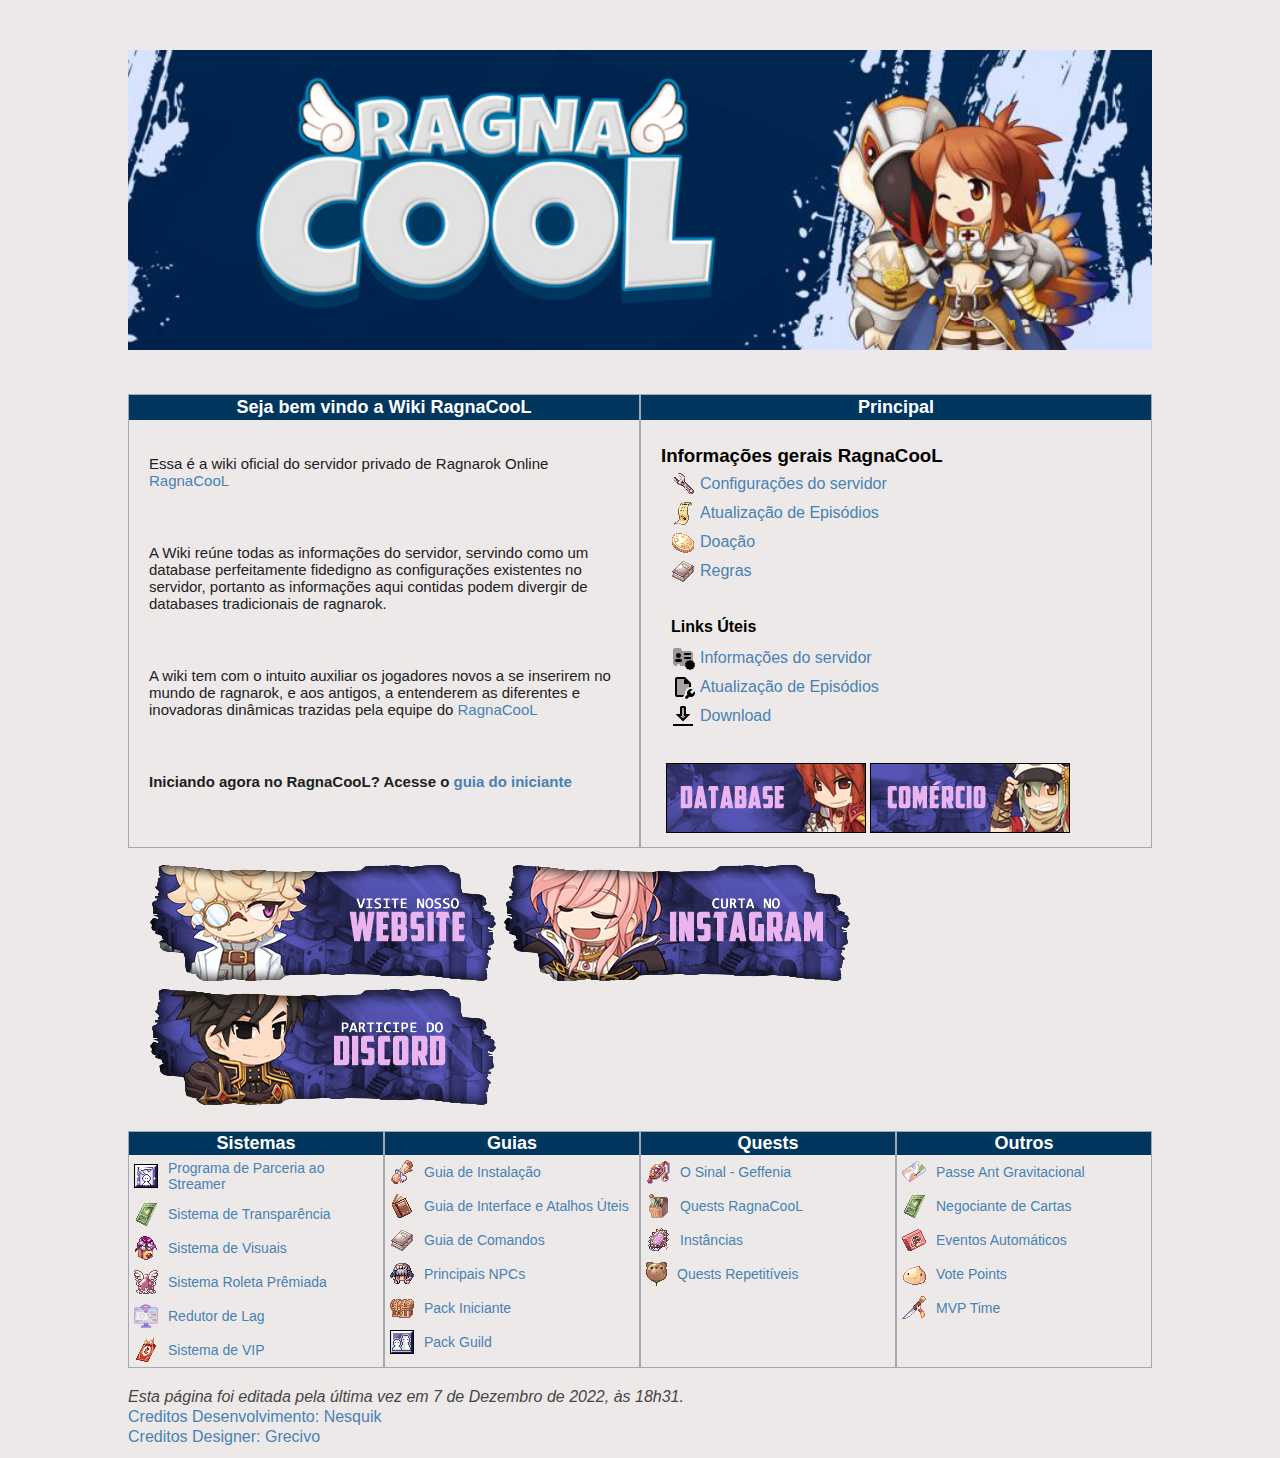
<file: index.html>
<!DOCTYPE html>
<html lang="pt-br">
<head>
  <meta charset="UTF-8">
  <meta http-equiv="X-UA-Compatible" content="IE=edge">
  <meta name="viewport" content="width=device-width, initial-scale=1.0">
  <title>Wiki - RagnaCooL</title>
  <link rel="shortcut icon" href="./img/icon.png" type="image/x-icon">
  <link rel="stylesheet" href="css/style.css">
</head>
<body>
  <main class="main-container">
    <header class="header">
      <img src="./img/banner.jpg" alt="">
    </header>

    <div class="info-container">
      <section class="info1">
        <h2>Seja bem vindo a Wiki RagnaCooL</h2>
        <p>
          Essa é a wiki oficial do servidor privado de Ragnarok Online <a href="https://ragnacool.com/" target="_blank">RagnaCooL</a>
        </p>

        <p>
          A Wiki reúne todas as informações do servidor, servindo como um database perfeitamente fidedigno as configurações existentes no servidor, portanto as informações aqui contidas podem divergir de databases tradicionais de ragnarok.
        </p>

        <p>
          A wiki tem com o intuito auxiliar os jogadores novos a se inserirem no mundo de ragnarok, e aos antigos, a entenderem as diferentes e inovadoras dinâmicas trazidas pela equipe do <a href="https://ragnacool.com/" target="_blank">RagnaCooL</a>
        </p>

        <p>
          <b>Iniciando agora no RagnaCooL? Acesse o <a href="./pages/guia_iniciante.html" target="_blank">guia do iniciante</a></b>
        </p>
      </section>
  
      <section class="info2">
        <h2>Principal</h2>
        <div class="div-container-info">
          <h3>Informações gerais RagnaCooL</h3>
          <div class="div-info">
            <img src="./icons/ThumbInfo.png" alt="">
            <a href="http://ragnacool.store/guia/index.php?/topic/2-infos-ragnacool/" target="_blank">Configurações do servidor</a>
          </div>
  
          <div class="div-episodios">
            <img src="./icons/ThumbEpisodios.gif" alt="">
            <a href="http://ragnacool.store/guia/index.php?/forum/5-ragnacool-epis%C3%B3dios/" target="_blank">Atualização de Episódios</a>
          </div>

          <div class="div-doacao">
            <img src="./icons/ThumbDoacao.gif" alt="">
            <a href="https://ragnacool.com/?module=pagseguro" target="_blank">Doação</a>
          </div>

          <div class="div-regras">
            <img src="./icons/ThumbRegras.gif" alt="">
            <a href="https://ragnacool.com/?module=main&action=regras" target="_blank">Regras</a>
          </div>
        </div>

        <div class="div-container-links">
          <h3>Links Úteis</h3>
          <div class="div-info">
            <img src="./icons/Nova_Conta.png" alt="">
            <a href="https://ragnacool.com/?module=main&action=info" target="_blank">Informações do servidor</a>
          </div>
  
          <div class="div-episodios">
            <img src="./icons/Instalaçao.png" alt="">
            <a href="http://ragnacool.store/guia/index.php?/forum/5-ragnacool-epis%C3%B3dios/" target="_blank">Atualização de Episódios</a>
          </div>

          <div class="div-faq">
            <img src="./icons/DOWNLOAD.png" alt="">
            <a href="https://ragnacool.com/?module=main&action=downloads" target="_blank">Download</a>
          </div>
        </div>

        <div class="data-base-links">
          <a href="https://ragnacool.com/?module=mvp_log&action=mvp" target="_blank"><img src="./img/Botaodb12.png" alt=""></a>
          <a href="https://ragnacool.com/?module=vending" target="_blank"><img src="./img/Botaocomercio23.png" alt=""></a>
        </div>
      </section>
    </div>

    <section class="socias-img">
      <a href="https://ragnacool.com/" target="_blank"><img src="./img/Btnsite12.png" alt=""></a>
      <a href="https://www.instagram.com/ragnacool/" target="_blank"><img src="./img/Btninsta3.png" alt=""></a>
      <a href="https://discord.com/invite/gQH4SdHr?utm_source=Discord%20Widget&utm_medium=Connect" target="_blank"><img src="./img/Btndiscord3.png" alt=""></a>
    </section>

    <section class="cards">
      <section class="sistemas">
        <h2>Sistemas</h2>
        <div class="parceria">
          <img src="./icons/Assumptio.png" alt="">
          <a href="./pages/parceria.html" target="_blank">Programa de Parceria ao Streamer</a>
        </div>

        <div class="transparencia">
          <img src="./icons/Kafrasena.png" alt="">
          <a href="https://ragnacool.com/?module=mvp_log&action=mini_mvp" target="_blank">Sistema de Transparência</a>
        </div>

        <div class="transparencia">
          <img src="./icons/17272.png" alt="">
          <a href="http://ragnacool.store/guia/index.php?/topic/11-sistema-sistema-dos-visuais/" target="_blank">Sistema de Visuais</a>
        </div>

        <div class="transparencia">
          <img src="./icons/Recompensadiaria.png" alt="">
          <a href="http://ragnacool.store/guia/index.php?/topic/20-sistema-roleta-pr%C3%AAmiada-ragnacool/" target="_blank">Sistema Roleta Prêmiada </a>
        </div>

        <div class="transparencia">
          <img src="./img/lag.png" alt="" style="width: 24px; height: 24px">
          <a href="http://ragnacool.store/guia/index.php?/topic/5-warp-redutor-de-lag/#comment-5" target="_blank">Redutor  de Lag</a>
        </div>

        <div class="transparencia">
          <img src="./img/Ticketvip.png" alt="" style="width: 24px; height: 24px">
          <a href="https://ragnacool.com/?module=main&action=vip" target="_blank">Sistema de VIP</a>
        </div>
      </section>

      <section class="guias">
        <h2>Guias</h2>
        <div class="transparencia">
          <img src="./icons/Pergaminhos.png" alt="">
          <a href="https://ragnacool.com/?module=main&action=downloads" target="_blank">Guia de Instalação</a>
        </div>

        <div class="transparencia">
          <img src="./icons/Guia1.png" alt="">
          <a href="./pages/atalhos.html" target="_blank">Guia de Interface e Atalhos Úteis</a>
        </div>

        <div class="transparencia">
          <img src="./icons/Guia2.png" alt="">
          <a href="./pages/comandos.html" target="_blank">Guia de Comandos</a>
        </div>

        <div class="transparencia">
          <img src="./icons/Alice.png" alt="">
          <a href="./pages/npc.html" target="_blank">Principais NPCs</a>
        </div>

        <div class="transparencia">
          <img src="./img/BauROPS1.png" alt="">
          <a href="https://ragnacool.com/?module=main&action=packiniciante" target="_blank">Pack Iniciante</a>
        </div>

        <div class="transparencia">
          <img src="./img/Guild_Extension.png" alt="">
          <a href="https://ragnacool.com/?module=main&action=packguild" target="_blank">Pack Guild</a>
        </div>
      </section>

      <section class="quests">
        <h2>Quests</h2>
        <div class="parceria">
          <img src="./icons/2644.png" alt="">
          <a href="https://irowiki.org/wiki/Sign_Quest" target="_blank">O Sinal - Geffenia</a>
        </div>

        <div class="transparencia">
          <img src="./icons/2807.png" alt="">
          <a href="http://ragnacool.store/guia/index.php?/topic/9-quests-oficiais/" target="_blank">Quests RagnaCooL</a>
        </div>

        <div class="parceria">
          <img src="./icons/Insta.png" alt="">
          <a href="http://ragnacool.store/guia/index.php?/forum/18-instanciais/" target="_blank">Instâncias</a>
        </div>

        <div class="parceria">
          <img src="./icons/Balao.png" alt="">
          <a href="./pages/quests.html" target="_blank">Quests Repetitíveis</a>
        </div>
        
      </section>

      <section class="outros">
        <h2>Outros</h2>

        <div class="transparencia">
          <img src="./img/12103.png" alt="">
          <a href="http://ragnacool.store/guia/index.php?/topic/12-sistema-passe-ant-gravitacional/" target="_blank">Passe Ant Gravitacional </a>
        </div>

        <div class="transparencia">
          <img src="./img/Kafrasena.png" alt="">
          <a href="http://ragnacool.store/guia/index.php?/topic/10-sistema-negociante-de-cartas/" target="_blank">Negociante de Cartas</a>
        </div>

        <div class="parceria" style="display: hidden">
          <img src="./icons/Eventos.png" alt="">
          <a href="./pages/eventos.html" target="_blank">Eventos Automáticos</a>
        </div>

        <div class="transparencia">
          <img src="./img/Drops.png" alt="">
          <a href="http://ragnacool.store/guia/index.php?/topic/8-sistema-vote-points%C2%A0/" target="_blank">Vote Points</a>
        </div>

        <div class="transparencia">
          <img src="./img/13035.png" alt="">
          <a href="https://ragnacool.com/mvp.php" target="_blank">MVP Time</a>
        </div>

      </section>
    </section>

    <footer style="color: rgb(70, 69, 69);">
      <p>
        <em>Esta página foi editada pela última vez em 7 de Dezembro de 2022, às 18h31.
      </p></em>
      <p>
        <a href="https://github.com/D3VL1NUX" style="color: steelblue; text-decoration: none; display: block; margin-top: 2px; margin-bottom: 2px" target="_blank">Creditos Desenvolvimento: Nesquik</a>
        <a href="https://www.twitch.tv/grecivo" style="color: steelblue; text-decoration: none" target="_blank">Creditos Designer: Grecivo</a>
      </p>
    </footer>
  </main>
</body>
</html>
</file>
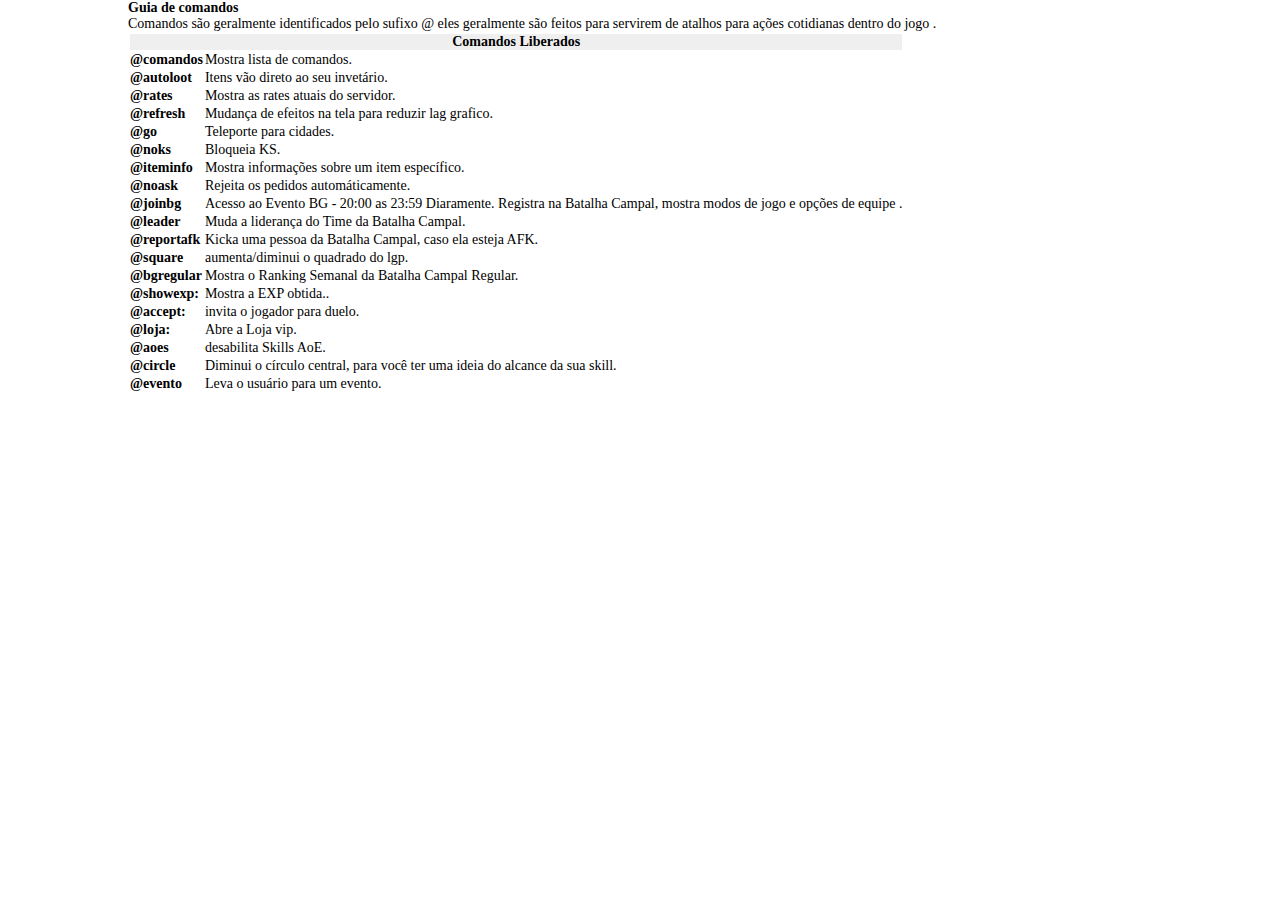
<file: pages/comandos.html>
<!DOCTYPE html>
<html lang="pt-br">
<head>
  <meta charset="UTF-8">
  <meta http-equiv="X-UA-Compatible" content="IE=edge">
  <meta name="viewport" content="width=device-width, initial-scale=1.0">
  <link rel="shortcut icon" href="../img/icon.png" type="image/x-icon">
  <link rel="stylesheet" href="../css/guia_iniciante.css">
  <link rel="stylesheet" href="https://cdn.jsdelivr.net/npm/bootstrap@5.2.3/dist/css/bootstrap.min.css" integrity="sha384-rbsA2VBKQhggwzxH7pPCaAqO46MgnOM80zW1RWuH61DGLwZJEdK2Kadq2F9CUG65" crossorigin="anonymous">
  <title>Guia de comandos - RagnaCooL</title>
</head>
<body>

  <main class="main-container">
    <h1 class="mt-5 h2">Guia de comandos</h1>
    <hr>
    <section>
      <p>Comandos são geralmente identificados pelo sufixo @ eles geralmente são feitos para servirem de atalhos para ações cotidianas dentro do jogo .</p>
      <table class="table table-bordered table-striped mb-5">
        <tr>
          <th colspan="14" style="text-align:center; font-weight:bold; background-color:#efefef;">Comandos Liberados</th>
        </tr>

        <tr>
          <td colspan="7" style="font-weight: bold;">@comandos</td>
          <td>Mostra lista de comandos.</td>
        </tr>

        <tr>
          <td colspan="7" style="font-weight: bold;">@autoloot</td>
          <td>Itens vão direto ao seu invetário.</td>
        </tr>

        <tr>
          <td colspan="7" style="font-weight: bold;">@rates</td>
          <td>Mostra as rates atuais do servidor.</td>
        </tr>

        <tr>
          <td colspan="7" style="font-weight: bold;">@refresh</td>
          <td>Mudança de efeitos na tela para reduzir lag grafico.</td>
        </tr>

        <tr>
          <td colspan="7" style="font-weight: bold;">@go</td>
          <td>Teleporte para cidades.</td>
        </tr>

        <tr>
          <td colspan="7" style="font-weight: bold;">@noks</td>
          <td>Bloqueia KS.</td>
        </tr>

        <tr>
          <td colspan="7" style="font-weight: bold;">@iteminfo</td>
          <td>Mostra informações sobre um item específico.</td>
        </tr>

        <tr>
          <td colspan="7" style="font-weight: bold;">@noask</td>
          <td>Rejeita os pedidos automáticamente.</td>
        </tr>

        <tr>
          <td colspan="7" style="font-weight: bold;">@joinbg</td>
          <td>Acesso ao Evento BG - 20:00 as 23:59 Diaramente. Registra na Batalha Campal, mostra modos de jogo e opções de equipe .</td>
        </tr>

        <tr>
          <td colspan="7" style="font-weight: bold;">@leader</td>
          <td>Muda a liderança do Time da Batalha Campal.</td>
        </tr>

        <tr>
          <td colspan="7" style="font-weight: bold;">@reportafk</td>
          <td>Kicka uma pessoa da Batalha Campal, caso ela esteja AFK.</td>
        </tr>

        <tr>
          <td colspan="7" style="font-weight: bold;">@square</td>
          <td>aumenta/diminui o quadrado do lgp.</td>
        </tr>

        <tr>
          <td colspan="7" style="font-weight: bold;">@bgregular</td>
          <td>Mostra o Ranking Semanal da Batalha Campal Regular.</td>
        </tr>

        <tr>
          <td colspan="7" style="font-weight: bold;">@showexp:</td>
          <td>Mostra a EXP obtida..</td>
        </tr>

        <tr>
          <td colspan="7" style="font-weight: bold;">@accept:</td>
          <td>invita o jogador para duelo.</td>
        </tr>

        <tr>
          <td colspan="7" style="font-weight: bold;">@loja:</td>
          <td>Abre a Loja vip.</td>
        </tr>

        <tr>
          <td colspan="7" style="font-weight: bold;">@aoes</td>
          <td>desabilita Skills AoE.</td>
        </tr>

        <tr>
          <td colspan="7" style="font-weight: bold;">@circle</td>
          <td>Diminui o círculo central, para você ter uma ideia do alcance da sua skill.</td>
        </tr>

        <tr>
          <td colspan="7" style="font-weight: bold;">@evento</td>
          <td>Leva o usuário para um evento.</td>
        </tr>
      </table>
    </section>
  </main>
  
  <script src="https://cdn.jsdelivr.net/npm/bootstrap@5.2.3/dist/js/bootstrap.min.js" integrity="sha384-cuYeSxntonz0PPNlHhBs68uyIAVpIIOZZ5JqeqvYYIcEL727kskC66kF92t6Xl2V" crossorigin="anonymous"></script>
</body>
</html>
</file>
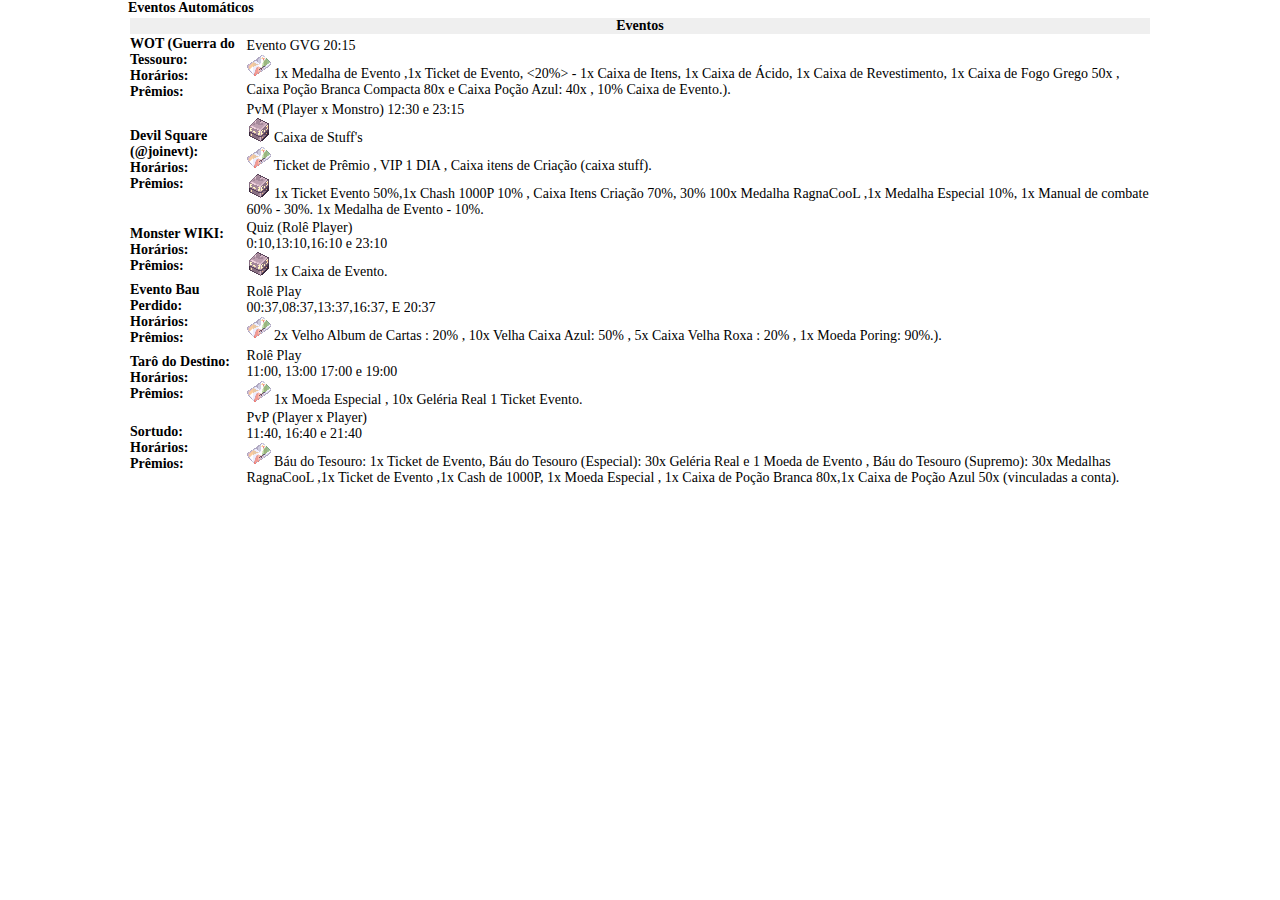
<file: pages/eventos.html>
<!DOCTYPE html>
<html lang="pt-br">
<head>
  <meta charset="UTF-8">
  <meta http-equiv="X-UA-Compatible" content="IE=edge">
  <meta name="viewport" content="width=device-width, initial-scale=1.0">
  <link rel="shortcut icon" href="../img/icon.png" type="image/x-icon">
  <link rel="stylesheet" href="../css/guia_iniciante.css">
  <link rel="stylesheet" href="https://cdn.jsdelivr.net/npm/bootstrap@5.2.3/dist/css/bootstrap.min.css" integrity="sha384-rbsA2VBKQhggwzxH7pPCaAqO46MgnOM80zW1RWuH61DGLwZJEdK2Kadq2F9CUG65" crossorigin="anonymous">
  <title>Eventos Automáticos - RagnaCooL</title>
</head>
<body>

  <main class="main-container">
    <h1 class="mt-5 h2">Eventos Automáticos</h1>
    <hr>
    <section>
      <table class="table table-bordered table-striped mb-5">
        <tr>
          <th colspan="14" style="text-align:center; font-weight:bold; background-color:#efefef;">Eventos</th>
        </tr>

        <tr>
          <td colspan="7" style="font-weight: bold;">
            WOT (Guerra do Tessouro: <br>
            Horários: <br>
            Prêmios:
          </td>
          <td>
            Evento GVG 20:15 <br> <img src="../img/12103.png" alt=""> 1x Medalha de Evento ,1x Ticket de Evento, <20%> - 1x Caixa de Itens, 1x Caixa de Ácido, 1x Caixa de Revestimento, 1x Caixa de Fogo Grego 50x , Caixa Poção Branca Compacta 80x e Caixa Poção Azul: 40x , 10% Caixa de Evento.).
          </td>
        </tr>

        <tr>
          <td colspan="7" style="font-weight: bold;">
            Devil Square (@joinevt): <br>
            Horários: <br>
            Prêmios:
          </td>
          <td>
            PvM (Player x Monstro) 12:30 e 23:15 <br> <img src="../img/617.png" alt=""> Caixa de Stuff's <br>
            <img src="../img/12103.png" alt=""> Ticket de Prêmio , VIP 1 DIA , Caixa itens de Criação (caixa stuff). <br> <img src="../img/617.png" alt=""> 1x Ticket Evento 50%,1x Chash 1000P 10% , Caixa Itens Criação 70%, 30% 100x Medalha RagnaCooL ,1x Medalha Especial 10%, 1x Manual de combate 60% - 30%. 1x Medalha de Evento - 10%.
          </td>
        </tr>

        <tr>
          <td colspan="7" style="font-weight: bold;">
            Monster WIKI: <br>
            Horários: <br>
            Prêmios:
          </td>
          <td>
            Quiz (Rolê Player) <br>
            0:10,13:10,16:10 e 23:10 <br>
            <img src="../img/617.png" alt=""> 1x Caixa de Evento.
          </td>
        </tr>

        <tr>
          <td colspan="7" style="font-weight: bold;">
            Evento Bau Perdido: <br>
            Horários: <br>
            Prêmios:
          </td>
          <td>
            Rolê Play <br>
            00:37,08:37,13:37,16:37, E 20:37 <br>
            <img src="../img/12103.png" alt=""> 2x Velho Album de Cartas : 20% , 10x Velha Caixa Azul: 50% , 5x Caixa Velha Roxa : 20% , 1x Moeda Poring: 90%.).
          </td>
        </tr>

        <tr>
          <td colspan="7" style="font-weight: bold;">
            Tarô do Destino: <br>
            Horários: <br>
            Prêmios:
          </td>
          <td>
            Rolê Play <br>
            11:00, 13:00 17:00 e 19:00 <br>
            <img src="../img/12103.png" alt=""> 1x Moeda Especial , 10x Geléria Real 1 Ticket Evento.
          </td>
        </tr>

        <tr>
          <td colspan="7" style="font-weight: bold;">
            Sortudo: <br> 
            Horários: <br>
            Prêmios:
          </td>
          <td>
            PvP (Player x Player) <br>
            11:40, 16:40 e 21:40 <br>
            <img src="../img/12103.png" alt=""> Báu do Tesouro: 1x Ticket de Evento, Báu do Tesouro (Especial): 30x Geléria Real e 1 Moeda de Evento , Báu do Tesouro (Supremo): 30x Medalhas RagnaCooL ,1x Ticket de Evento ,1x Cash de 1000P, 1x Moeda Especial , 1x Caixa de Poção Branca 80x,1x Caixa de Poção Azul 50x (vinculadas a conta).
          </td>
        </tr>
      </table>
    </section>
  </main>
  
  <script src="https://cdn.jsdelivr.net/npm/bootstrap@5.2.3/dist/js/bootstrap.min.js" integrity="sha384-cuYeSxntonz0PPNlHhBs68uyIAVpIIOZZ5JqeqvYYIcEL727kskC66kF92t6Xl2V" crossorigin="anonymous"></script>
</body>
</html>
</file>
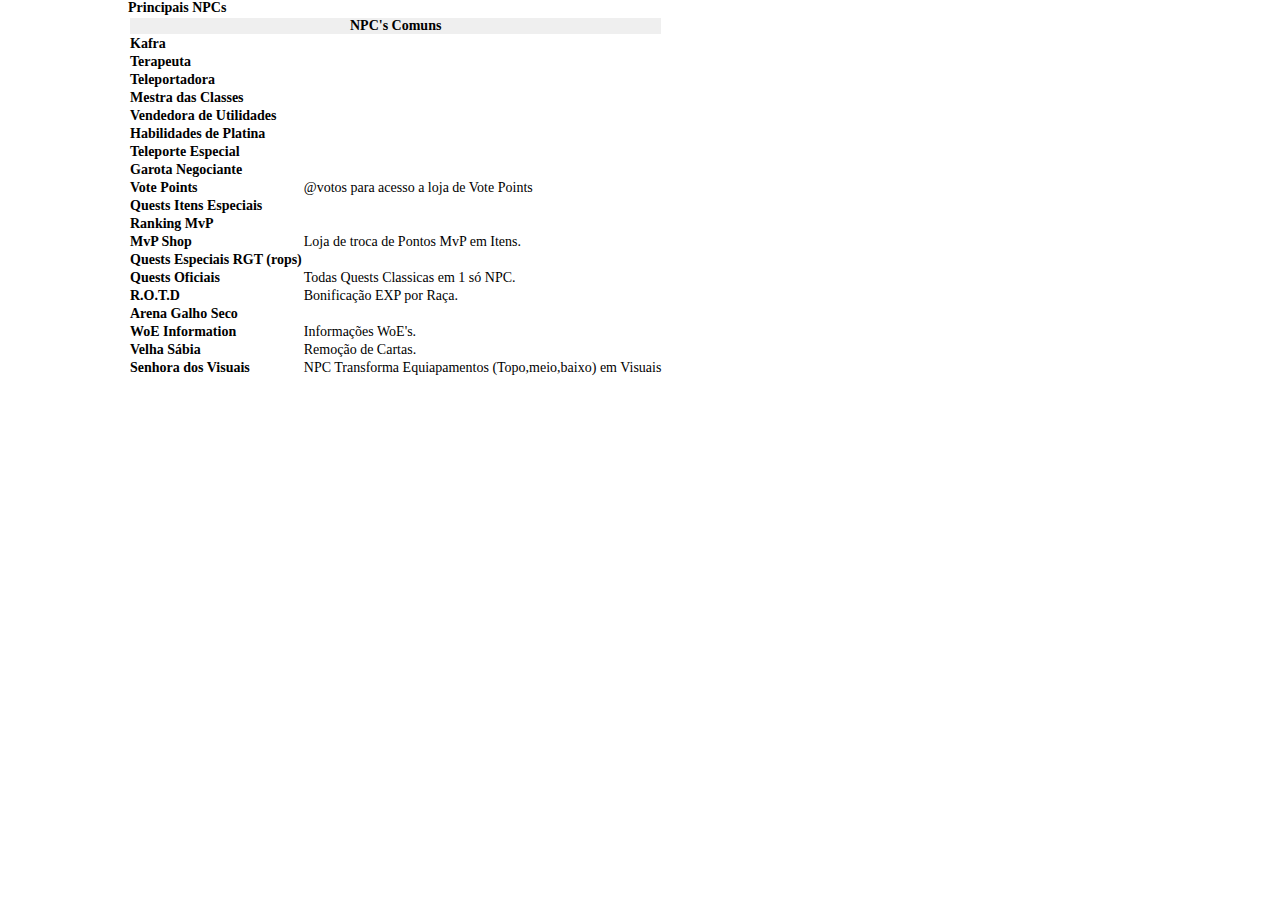
<file: pages/npc.html>
<!DOCTYPE html>
<html lang="pt-br">
<head>
  <meta charset="UTF-8">
  <meta http-equiv="X-UA-Compatible" content="IE=edge">
  <meta name="viewport" content="width=device-width, initial-scale=1.0">
  <link rel="shortcut icon" href="../img/icon.png" type="image/x-icon">
  <link rel="stylesheet" href="../css/guia_iniciante.css">
  <link rel="stylesheet" href="https://cdn.jsdelivr.net/npm/bootstrap@5.2.3/dist/css/bootstrap.min.css" integrity="sha384-rbsA2VBKQhggwzxH7pPCaAqO46MgnOM80zW1RWuH61DGLwZJEdK2Kadq2F9CUG65" crossorigin="anonymous">
  <title>Principais NPCs - RagnaCooL</title>
</head>
<body>

  <main class="main-container">
    <h1 class="mt-5 h2">Principais NPCs</h1>
    <hr>
    <section>
      <table class="table table-bordered table-striped mb-5">
        <tr>
          <th colspan="14" style="text-align:center; font-weight:bold; background-color:#efefef;">NPC's Comuns</th>
        </tr>

        <tr>
          <td colspan="7" style="font-weight: bold;">Kafra</td>
          <td></td>
        </tr>

        <tr>
          <td colspan="7" style="font-weight: bold;">Terapeuta</td>
          <td></td>
        </tr>

        <tr>
          <td colspan="7" style="font-weight: bold;">Teleportadora</td>
          <td></td>
        </tr>

        <tr>
          <td colspan="7" style="font-weight: bold;">Mestra das Classes</td>
          <td></td>
        </tr>

        <tr>
          <td colspan="7" style="font-weight: bold;">Vendedora de Utilidades</td>
          <td></td>
        </tr>

        <tr>
          <td colspan="7" style="font-weight: bold;">Habilidades de Platina</td>
          <td></td>
        </tr>

        <tr>
          <td colspan="7" style="font-weight: bold;">Teleporte Especial</td>
          <td></td>
        </tr>

        <tr>
          <td colspan="7" style="font-weight: bold;">Garota Negociante</td>
          <td></td>
        </tr>

        <tr>
          <td colspan="7" style="font-weight: bold;">Vote Points</td>
          <td>@votos para acesso a loja de Vote Points</td>
        </tr>

        <tr>
          <td colspan="7" style="font-weight: bold;">Quests Itens Especiais</td>
          <td></td>
        </tr>

        <tr>
          <td colspan="7" style="font-weight: bold;">Ranking MvP</td>
          <td></td>
        </tr>

        <tr>
          <td colspan="7" style="font-weight: bold;">MvP Shop</td>
          <td>Loja de troca de Pontos MvP em Itens.</td>
        </tr>

        <tr>
          <td colspan="7" style="font-weight: bold;">Quests Especiais RGT (rops)</td>
          <td></td>
        </tr>

        <tr>
          <td colspan="7" style="font-weight: bold;">Quests Oficiais</td>
          <td>Todas Quests Classicas em 1 só NPC.</td>
        </tr>

        <tr>
          <td colspan="7" style="font-weight: bold;">R.O.T.D</td>
          <td>Bonificação EXP por Raça.</td>
        </tr>

        <tr>
          <td colspan="7" style="font-weight: bold;">Arena Galho Seco</td>
          <td></td>
        </tr>

        <tr>
          <td colspan="7" style="font-weight: bold;">WoE Information</td>
          <td>Informações WoE's.</td>
        </tr>

        <tr>
          <td colspan="7" style="font-weight: bold;">Velha Sábia</td>
          <td>Remoção de Cartas.</td>
        </tr>

        <tr>
          <td colspan="7" style="font-weight: bold;">Senhora dos Visuais</td>
          <td>NPC Transforma Equiapamentos (Topo,meio,baixo) em Visuais</td>
        </tr>
      </table>
    </section>
  </main>
  
  <script src="https://cdn.jsdelivr.net/npm/bootstrap@5.2.3/dist/js/bootstrap.min.js" integrity="sha384-cuYeSxntonz0PPNlHhBs68uyIAVpIIOZZ5JqeqvYYIcEL727kskC66kF92t6Xl2V" crossorigin="anonymous"></script>
</body>
</html>
</file>
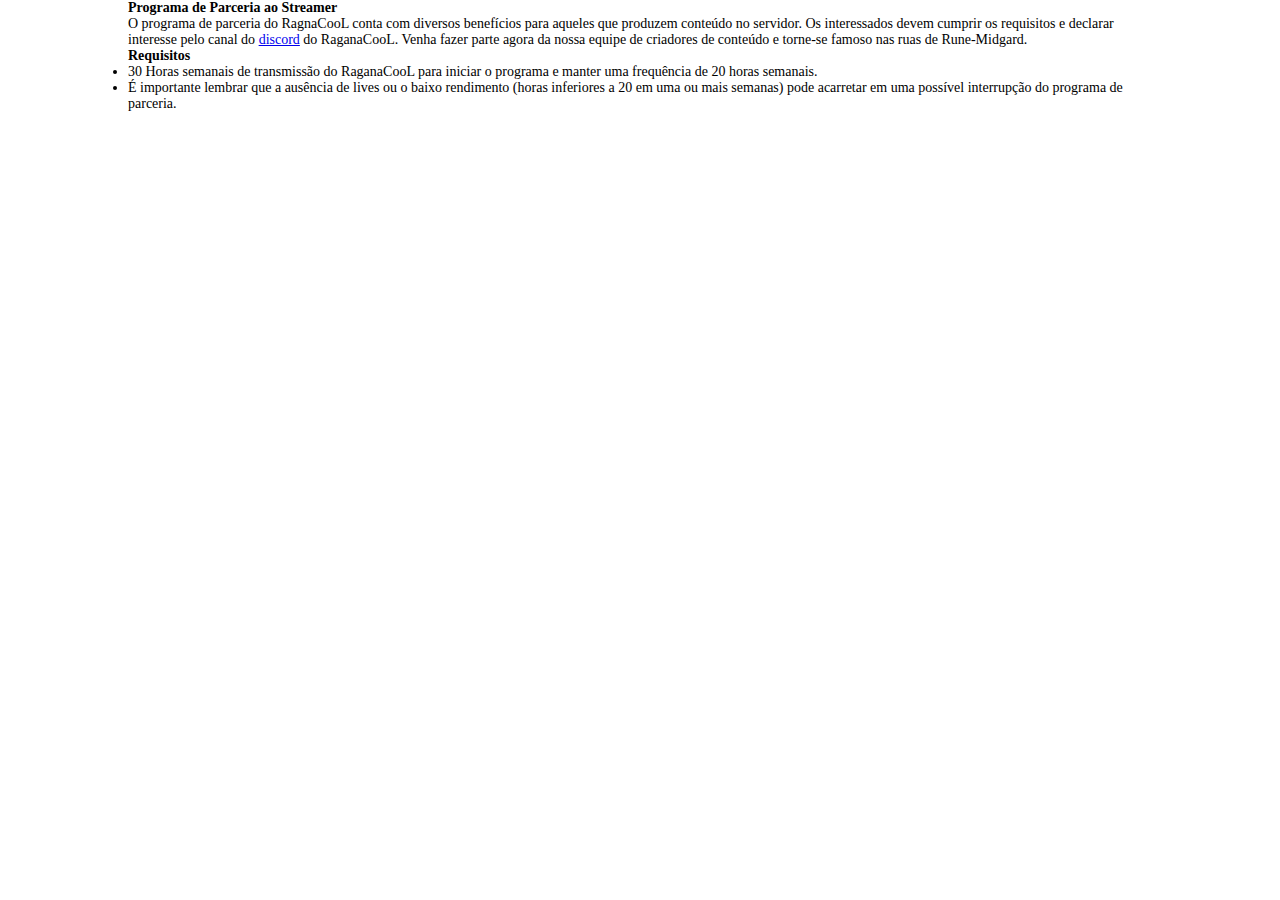
<file: pages/parceria.html>
<!DOCTYPE html>
<html lang="pt-br">
<head>
  <meta charset="UTF-8">
  <meta http-equiv="X-UA-Compatible" content="IE=edge">
  <meta name="viewport" content="width=device-width, initial-scale=1.0">
  <link rel="shortcut icon" href="../img/icon.png" type="image/x-icon">
  <link rel="stylesheet" href="../css/guia_iniciante.css">
  <link rel="stylesheet" href="https://cdn.jsdelivr.net/npm/bootstrap@5.2.3/dist/css/bootstrap.min.css" integrity="sha384-rbsA2VBKQhggwzxH7pPCaAqO46MgnOM80zW1RWuH61DGLwZJEdK2Kadq2F9CUG65" crossorigin="anonymous">
  <title>Programa de Parceria ao Streamer - RagnaCooL</title>
</head>
<body>

  <main class="main-container">
    <h1 class="mt-5 h2">Programa de Parceria ao Streamer</h1>
    <hr>
    <p>
      O programa de parceria do RagnaCooL conta com diversos benefícios para aqueles que produzem conteúdo no servidor. Os interessados devem cumprir os requisitos e declarar interesse pelo canal do <a href="https://discord.com/invite/gQH4SdHr?utm_source=Discord%20Widget&utm_medium=Connect" target="_blank">discord</a> do RaganaCooL. Venha fazer parte agora da nossa equipe de criadores de conteúdo e torne-se famoso nas ruas de Rune-Midgard.
    </p>

    <h2 class="h4">Requisitos</h2>
    <hr>
    <ul>
      <li class="mb-5">30 Horas semanais de transmissão do RaganaCooL para iniciar o programa e manter uma frequência de 20 horas semanais.</li>

      <li>
        É importante lembrar que a ausência de lives ou o baixo rendimento (horas inferiores a 20 em uma ou mais semanas) pode acarretar em uma possível interrupção do programa de parceria.

      </li>
    </ul>
  </main>
  
  <script src="https://cdn.jsdelivr.net/npm/bootstrap@5.2.3/dist/js/bootstrap.min.js" integrity="sha384-cuYeSxntonz0PPNlHhBs68uyIAVpIIOZZ5JqeqvYYIcEL727kskC66kF92t6Xl2V" crossorigin="anonymous"></script>
</body>
</html>
</file>
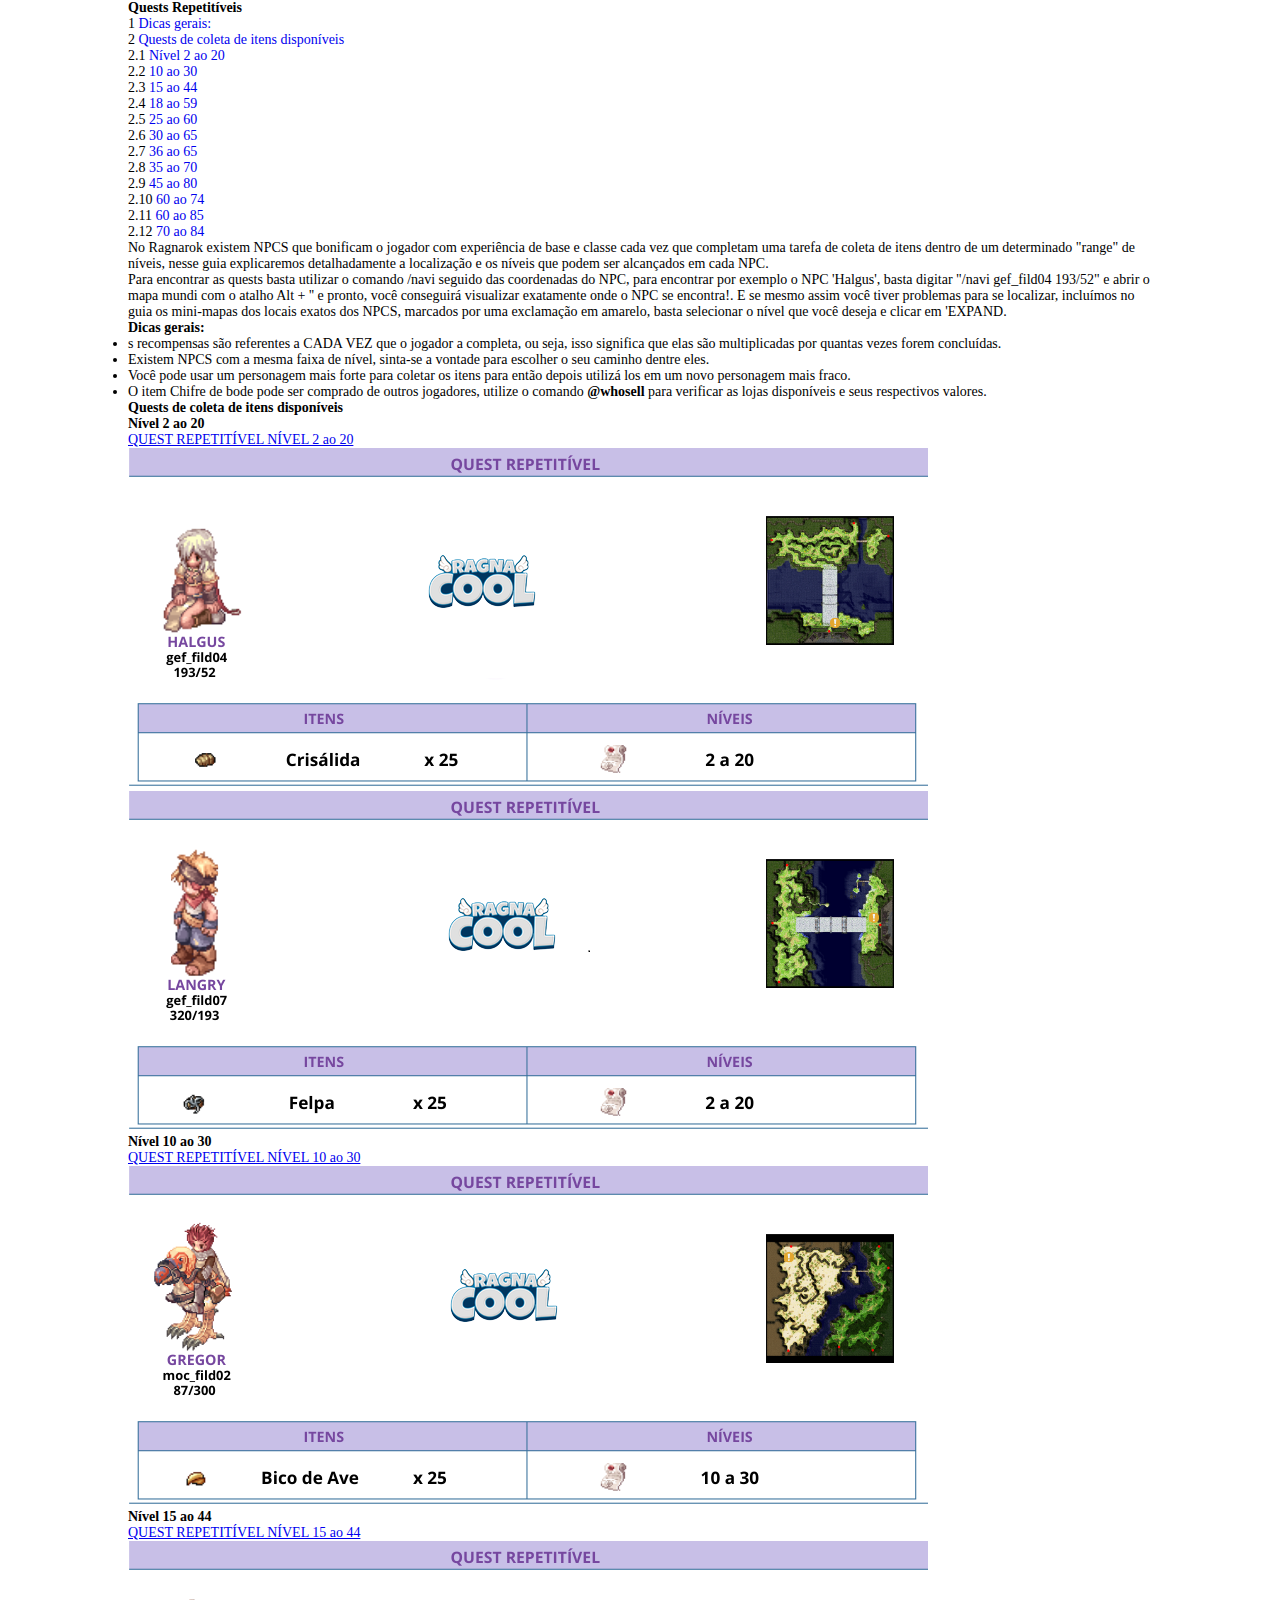
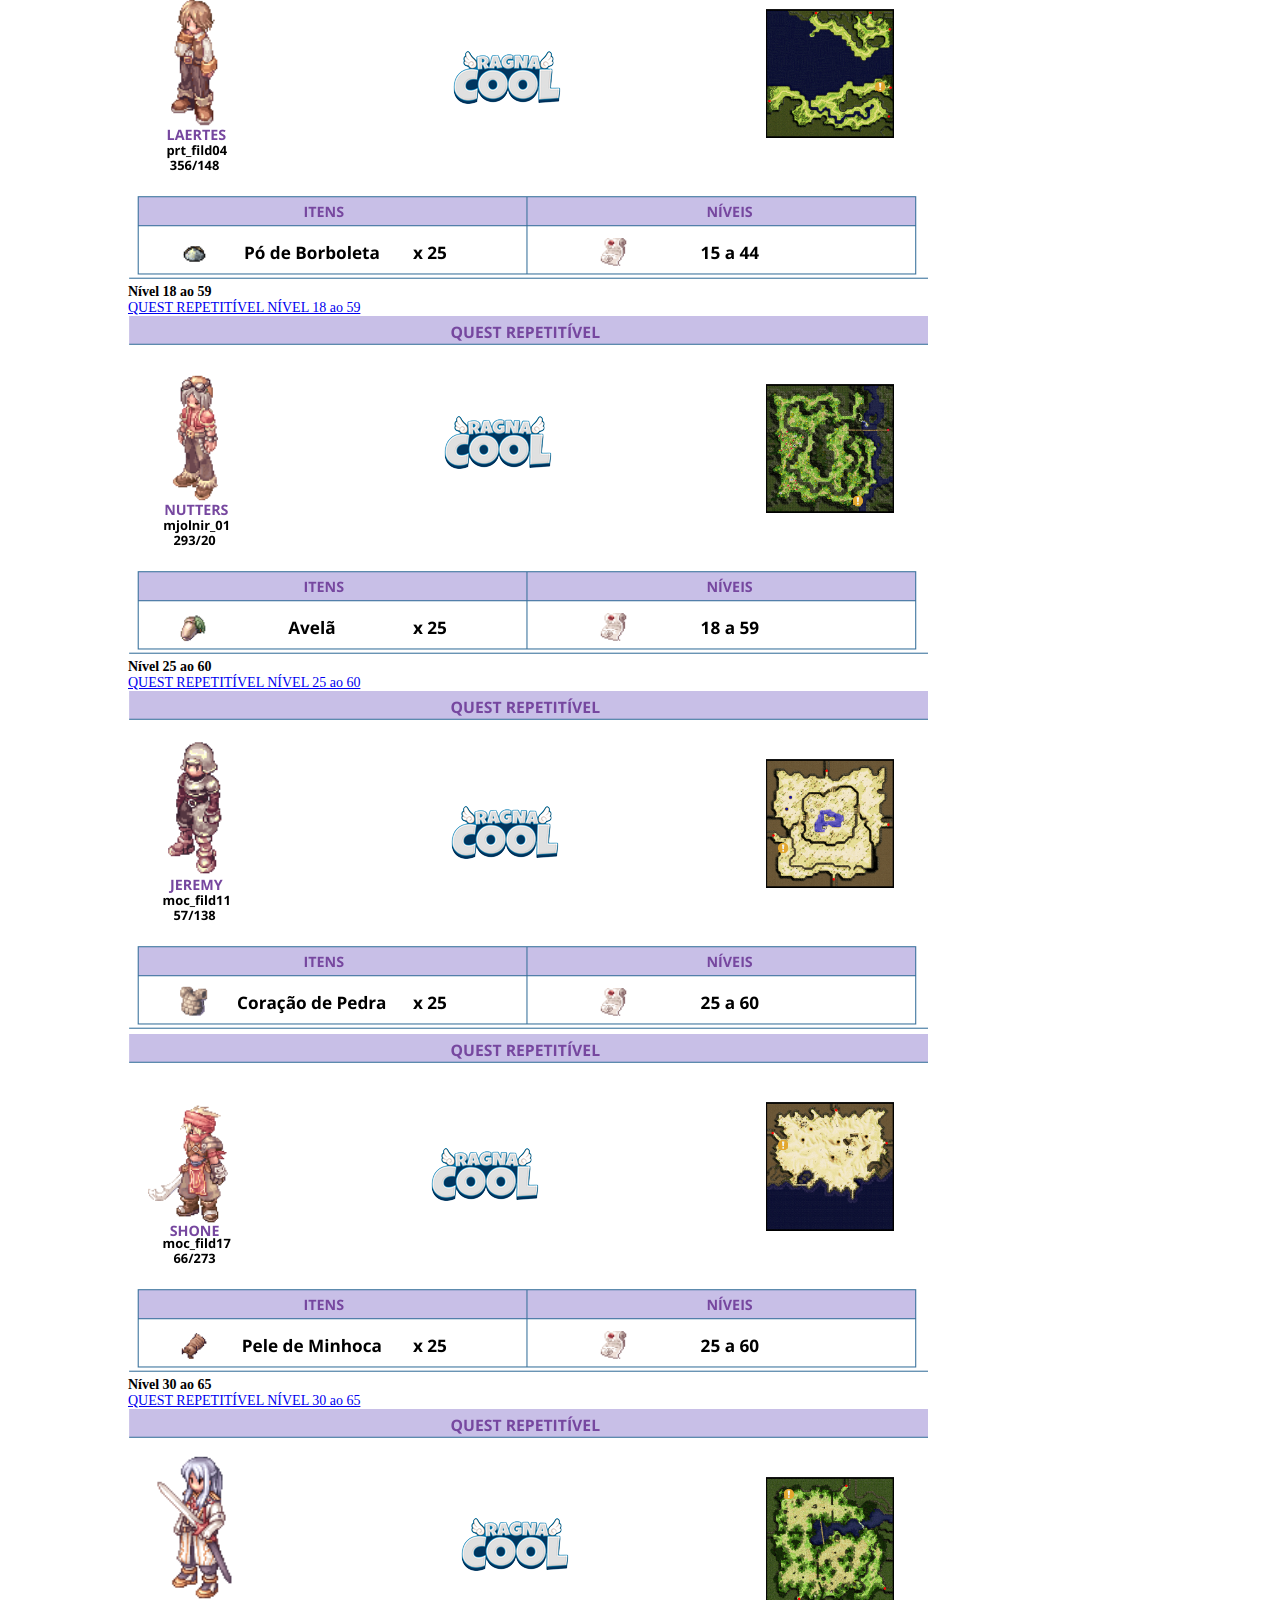
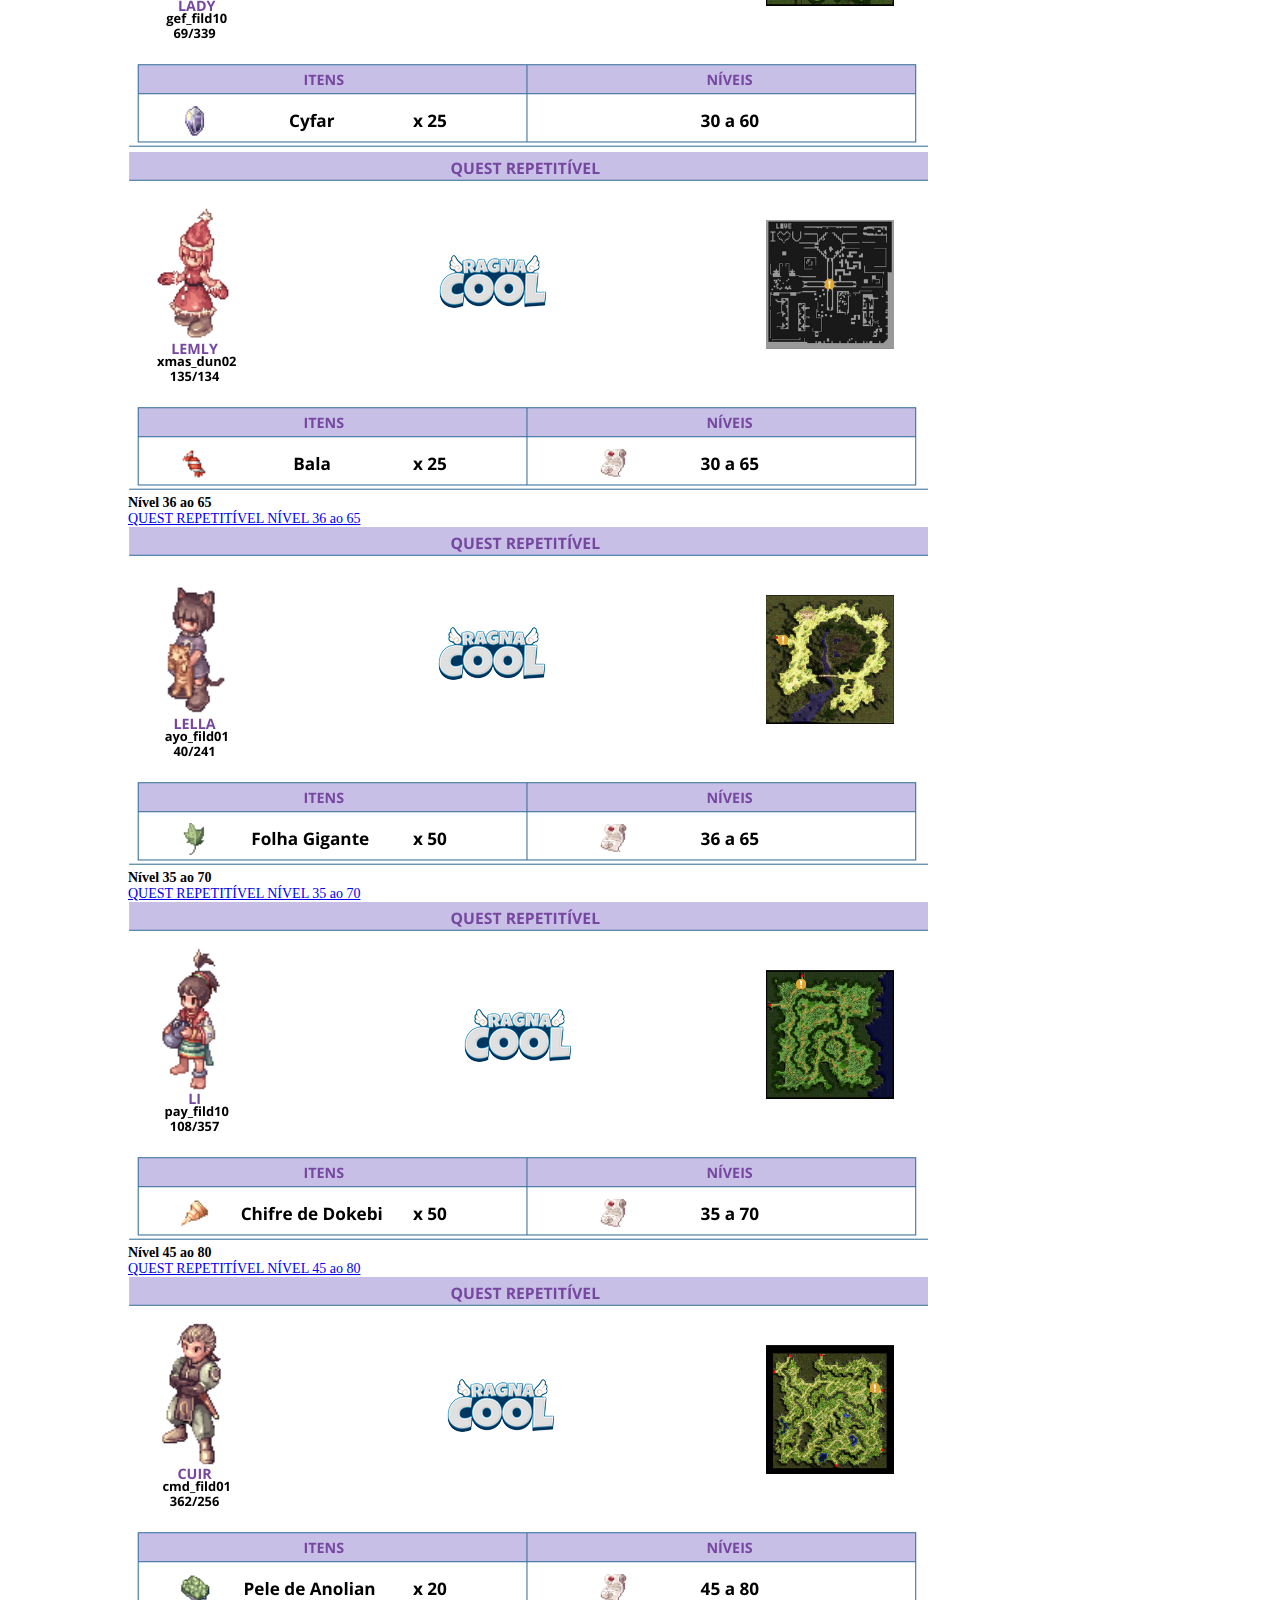
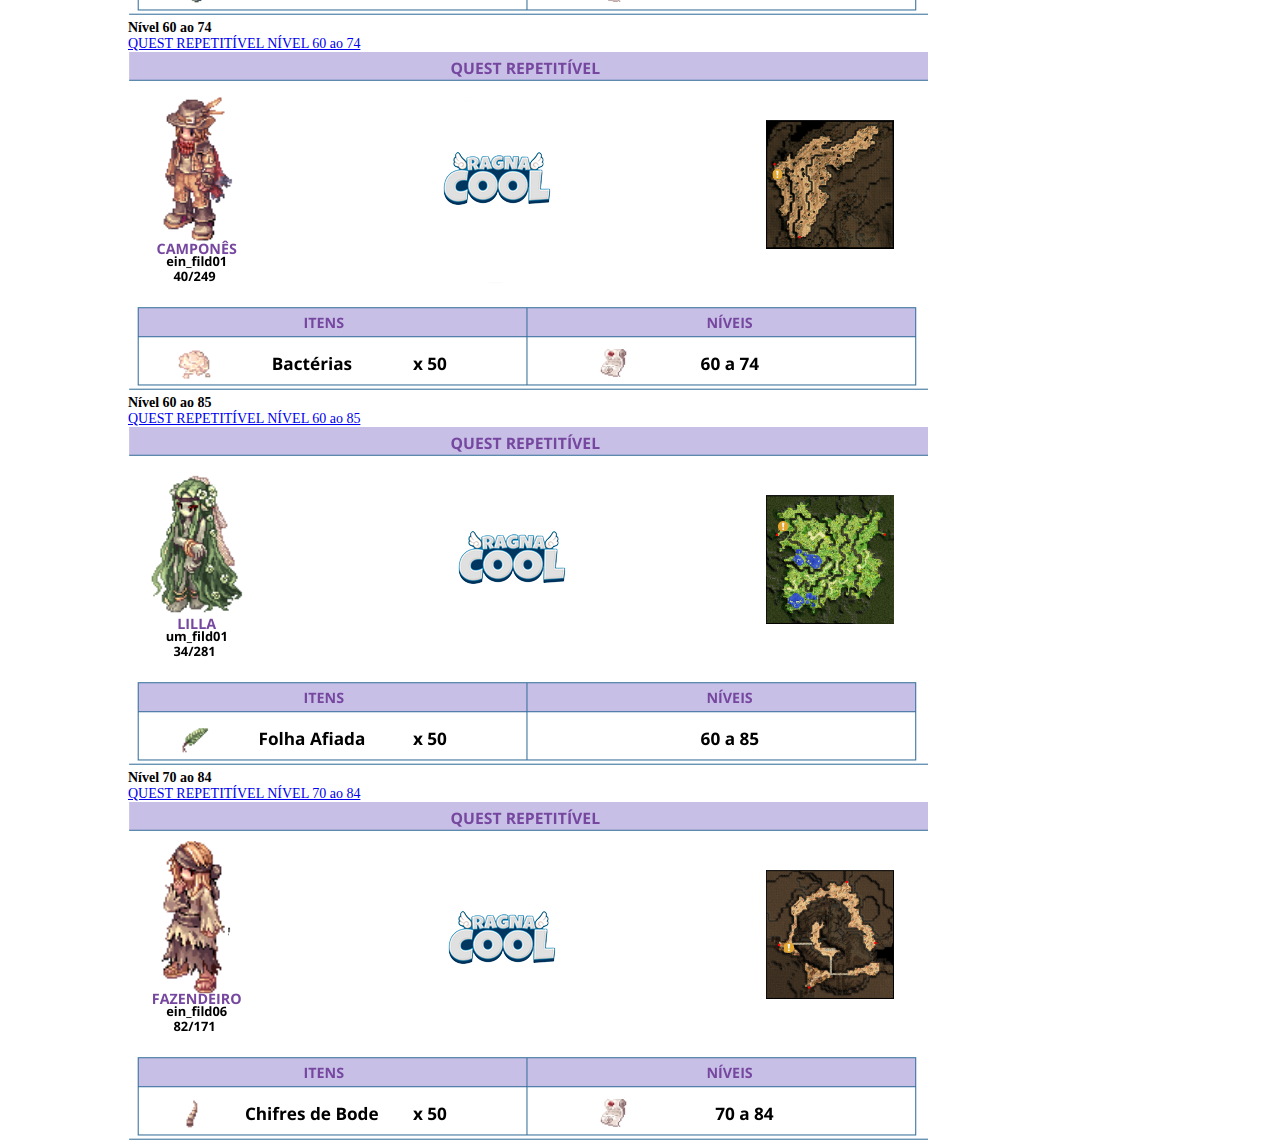
<file: pages/quests.html>
<!DOCTYPE html>
<html lang="pt-br">
<head>
  <meta charset="UTF-8">
  <meta http-equiv="X-UA-Compatible" content="IE=edge">
  <meta name="viewport" content="width=device-width, initial-scale=1.0">
  <link rel="shortcut icon" href="../img/icon.png" type="image/x-icon">
  <link rel="stylesheet" href="../css/guia_iniciante.css">
  <link rel="stylesheet" href="https://cdn.jsdelivr.net/npm/bootstrap@5.2.3/dist/css/bootstrap.min.css" integrity="sha384-rbsA2VBKQhggwzxH7pPCaAqO46MgnOM80zW1RWuH61DGLwZJEdK2Kadq2F9CUG65" crossorigin="anonymous">
  <title>Quests Repetitíveis - RagnaCooL</title>
</head>
<body>

  <main class="main-container">
    <h1 class="mt-5 h2">Quests Repetitíveis</h1>
    <hr>
   
    <section class="quests">
      <dl class="border p-2">
        <dt class="mb-1"><a href="#gerais"><span class="spanlink">1</span> Dicas gerais:</a></dt>
        <dt class="mb-1"><a href="#itens"><span class="spanlink">2</span> Quests de coleta de itens disponíveis</a></dt>
        <dd class="px-5 mb-1"><a href="#1"><span class="spanlink">2.1 </span>Nível 2 ao 20</a></dd>
        <dd class="px-5 mb-1"><a href="#2"><span class="spanlink">2.2 </span> 10 ao 30</a></dd>
        <dd class="px-5 mb-1"><a href="#3"><span class="spanlink">2.3 </span> 15 ao 44</a></dd>
        <dd class="px-5 mb-1"><a href="#4"><span class="spanlink">2.4 </span> 18 ao 59</a></dd>
        <dd class="px-5 mb-1"><a href="#5"><span class="spanlink">2.5 </span> 25 ao 60</a></dd>
        <dd class="px-5 mb-1"><a href="#6"><span class="spanlink">2.6 </span> 30 ao 65</a></dd>
        <dd class="px-5 mb-1"><a href="#7"><span class="spanlink">2.7 </span> 36 ao 65</a></dd>
        <dd class="px-5 mb-1"><a href="#8"><span class="spanlink">2.8 </span> 35 ao 70</a></dd>
        <dd class="px-5 mb-1"><a href="#9"><span class="spanlink">2.9 </span> 45 ao 80</a></dd>
        <dd class="px-5 mb-1"><a href="#10"><span class="spanlink">2.10 </span> 60 ao 74</a></dd>
        <dd class="px-5 mb-1"><a href="#11"><span class="spanlink">2.11 </span> 60 ao 85</a></dd>
        <dd class="px-5 mb-1"><a href="#12"><span class="spanlink">2.12 </span> 70 ao 84</a></dd>
      </dl>
    </section>

    <section class="dicas-gerais">
      <p class="mt-3">
        No Ragnarok existem NPCS que bonificam o jogador com experiência de base e classe cada vez que completam uma tarefa de coleta de itens dentro de um determinado "range" de níveis, nesse guia explicaremos detalhadamente a localização e os níveis que podem ser alcançados em cada NPC.
      </p>

      <p>
        Para encontrar as quests basta utilizar o comando /navi seguido das coordenadas do NPC, para encontrar por exemplo o NPC 'Halgus', basta digitar "/navi gef_fild04 193/52" e abrir o mapa mundi com o atalho Alt + '' e pronto, você conseguirá visualizar exatamente onde o NPC se encontra!. E se mesmo assim você tiver problemas para se localizar, incluímos no guia os mini-mapas dos locais exatos dos NPCS, marcados por uma exclamação em amarelo, basta selecionar o nível que você deseja e clicar em 'EXPAND.
      </p>

      <h3 class="h4 mt-4" id="gerais">Dicas gerais:</h3>
      <hr>
      <ul>
        <li>s recompensas são referentes a CADA VEZ que o jogador a completa, ou seja, isso significa que elas são multiplicadas por quantas vezes forem concluídas.</li>
        <li>
          Existem NPCS com a mesma faixa de nível, sinta-se a vontade para escolher o seu caminho dentre eles.
        </li>
        <li>
          Você pode usar um personagem mais forte para coletar os itens para então depois utilizá los em um novo personagem mais fraco.
        </li>

        <li>
          O item Chifre de bode pode ser comprado de outros jogadores, utilize o comando <b>@whosell</b> para verificar as lojas disponíveis e seus respectivos valores.
        </li>
      </ul>

      <h3 class="h4 mt-4" id="itens">Quests de coleta de itens disponíveis</h3>
      <hr>

      <h4 class="h5" id="1">Nível 2 ao 20</h4>
      <p class="mb-5 img-quest">
        <a class="btn btn-outline-primary" data-bs-toggle="collapse" href="#collapseExample1" role="button" aria-expanded="false" aria-controls="collapseExample1">
          QUEST REPETITÍVEL NÍVEL 2 ao 20
        </a>
      </p>
      <div class="collapse mb-5" id="collapseExample1">
        <div class="card card-body">
          <img src="../img/HALGUS.png" alt="" class="mb-4">
          <img src="../img/Langry.png" alt="">
        </div>
      </div>

      <h4 class="h5" id="2">Nível 10 ao 30</h4>
      <p class="mb-5 img-quest">
        <a class="btn btn-outline-primary" data-bs-toggle="collapse" href="#collapseExample2" role="button" aria-expanded="false" aria-controls="collapseExample2">
          QUEST REPETITÍVEL NÍVEL 10 ao 30
        </a>
      </p>
      <div class="collapse mb-5" id="collapseExample2">
        <div class="card card-body">
          <img src="../img/Gregor.png" alt="" class="mb-4">
        </div>
      </div>

      <h4 class="h5" id="3">Nível 15 ao 44</h4>
      <p class="mb-5 img-quest">
        <a class="btn btn-outline-primary" data-bs-toggle="collapse" href="#collapseExample3" role="button" aria-expanded="false" aria-controls="collapseExample3">
          QUEST REPETITÍVEL NÍVEL 15 ao 44
        </a>
      </p>
      <div class="collapse mb-5" id="collapseExample3">
        <div class="card card-body">
          <img src="../img/Laertes.png" alt="" class="mb-4">
        </div>
      </div>

      <h4 class="h5" id="4">Nível 18 ao 59</h4>
      <p class="mb-5 img-quest">
        <a class="btn btn-outline-primary" data-bs-toggle="collapse" href="#collapseExample4" role="button" aria-expanded="false" aria-controls="collapseExample4">
          QUEST REPETITÍVEL NÍVEL 18 ao 59
        </a>
      </p>
      <div class="collapse mb-5" id="collapseExample4">
        <div class="card card-body">
          <img src="../img/Nutters2.png" alt="" class="mb-4">
        </div>
      </div>

      <h4 class="h5" id="5">Nível 25 ao 60</h4>
      <p class="mb-5 img-quest">
        <a class="btn btn-outline-primary" data-bs-toggle="collapse" href="#collapseExample5" role="button" aria-expanded="false" aria-controls="collapseExample5">
          QUEST REPETITÍVEL NÍVEL 25 ao 60
        </a>
      </p>
      <div class="collapse mb-5" id="collapseExample5">
        <div class="card card-body">
          <img src="../img/Jeremy.png" alt="" class="mb-4">
          <img src="../img/Shone.png" alt="">
        </div>
      </div>

      <h4 class="h5" id="6">Nível 30 ao 65</h4>
      <p class="mb-5 img-quest">
        <a class="btn btn-outline-primary" data-bs-toggle="collapse" href="#collapseExample6" role="button" aria-expanded="false" aria-controls="collapseExample6">
          QUEST REPETITÍVEL NÍVEL 30 ao 65
        </a>
      </p>
      <div class="collapse mb-5" id="collapseExample6">
        <div class="card card-body">
          <img src="../img/Lady.png" alt="" class="mb-4">
          <img src="../img/Lemly.png" alt="">
        </div>
      </div>

      <h4 class="h5" id="7">Nível 36 ao 65</h4>
      <p class="mb-5 img-quest">
        <a class="btn btn-outline-primary" data-bs-toggle="collapse" href="#collapseExample7" role="button" aria-expanded="false" aria-controls="collapseExample7">
          QUEST REPETITÍVEL NÍVEL 36 ao 65
        </a>
      </p>
      <div class="collapse mb-5" id="collapseExample7">
        <div class="card card-body">
          <img src="../img/Lella.png" alt="" class="mb-4">
        </div>
      </div>

      <h4 class="h5" id="8">Nível 35 ao 70</h4>
      <p class="mb-5 img-quest">
        <a class="btn btn-outline-primary" data-bs-toggle="collapse" href="#collapseExample8" role="button" aria-expanded="false" aria-controls="collapseExample8">
          QUEST REPETITÍVEL NÍVEL 35 ao 70
        </a>
      </p>
      <div class="collapse mb-5" id="collapseExample8">
        <div class="card card-body">
          <img src="../img/Li.png" alt="" class="mb-4">
        </div>
      </div>

      <h4 class="h5" id="9">Nível 45 ao 80</h4>
      <p class="mb-5 img-quest">
        <a class="btn btn-outline-primary" data-bs-toggle="collapse" href="#collapseExample9" role="button" aria-expanded="false" aria-controls="collapseExample9">
          QUEST REPETITÍVEL NÍVEL 45 ao 80
        </a>
      </p>
      <div class="collapse mb-5" id="collapseExample9">
        <div class="card card-body">
          <img src="../img/Cuir.png" alt="" class="mb-4">
        </div>
      </div>

      <h4 class="h5" id="10">Nível 60 ao 74</h4>
      <p class="mb-5 img-quest">
        <a class="btn btn-outline-primary" data-bs-toggle="collapse" href="#collapseExample10" role="button" aria-expanded="false" aria-controls="collapseExample10">
          QUEST REPETITÍVEL NÍVEL 60 ao 74
        </a>
      </p>
      <div class="collapse mb-5" id="collapseExample10">
        <div class="card card-body">
          <img src="../img/Campones.png" alt="" class="mb-4">
        </div>
      </div>

      <h4 class="h5" id="11">Nível 60 ao 85</h4>
      <p class="mb-5 img-quest">
        <a class="btn btn-outline-primary" data-bs-toggle="collapse" href="#collapseExample11" role="button" aria-expanded="false" aria-controls="collapseExample11">
          QUEST REPETITÍVEL NÍVEL 60 ao 85
        </a>
      </p>
      <div class="collapse mb-5" id="collapseExample11">
        <div class="card card-body">
          <img src="../img/Lilla_22.png" alt="" class="mb-4">
        </div>
      </div>

      <h4 class="h5" id="12">Nível 70 ao 84</h4>
      <p class="mb-5 img-quest">
        <a class="btn btn-outline-primary" data-bs-toggle="collapse" href="#collapseExample12" role="button" aria-expanded="false" aria-controls="collapseExample12">
          QUEST REPETITÍVEL NÍVEL 70 ao 84
        </a>
      </p>
      <div class="collapse mb-5" id="collapseExample12">
        <div class="card card-body">
          <img src="../img/Fazendeiro.png" alt="" class="mb-4">
        </div>
      </div>
    </section>
  </main>
  
  <script src="https://cdn.jsdelivr.net/npm/bootstrap@5.2.3/dist/js/bootstrap.min.js" integrity="sha384-cuYeSxntonz0PPNlHhBs68uyIAVpIIOZZ5JqeqvYYIcEL727kskC66kF92t6Xl2V" crossorigin="anonymous"></script>
</body>
</html>
</file>
<file: css/style.css>
* {
  margin: 0;
  padding: 0;
  border: 0;
  box-sizing: border-box;
  font-family: sans-serif;
}

body {
  background-color: rgb(238, 233, 233);
}

.main-container {
  width: 80%;
  margin: auto;
  height: 100vh;
}

.header-container {
  width: 100%;
  height: 300px;
}

.header img {
  width: 100%;
  height: 300px;
  margin-top: 50px;
  object-fit: cover;
  margin-bottom: 40px;
}

.info-container {
  display: flex;
}

.info1, .info2 {
  border: solid 1px rgb(162, 169, 177);
  width: 50%; 
}

.info1 p {
  padding: 20px;
  margin-block-start: 1em;
  margin-block-end: 1em;
  margin-inline-start: 0px;
  margin-inline-end: 0px;
  color: rgb(32, 33, 34);
  font-size: 15px;
}

.info1 p a {
  color: steelblue;
  text-decoration: none;
}

ul {
  list-style: none;
}

ul li {
  margin-left: 10px;
}

.info1 h2, .info2 h2 {
  background-color: #01365e;
  color: #fff;
  text-align: center;
  font-size: 18px;
  padding: 2px;
}

.div-container-info, .div-container-links {
  margin-top: 15px;
  padding: 10px;
}

.div-container-info, .div-container-links h3 {
  font-size: 16px;
  margin-left: 10px;
  margin-bottom: 10px;
}

.div-info, 
.div-episodios, 
.div-faq, 
.div-doacao, 
.div-regras {
  display: flex;
  align-items: center;
  margin-left: 10px;
  margin-top: 5px;
}

.div.div-info a, 
.div-episodios a,
.div-faq a,
.div-info a,
.div-regras a,
.div-doacao a
{
  text-decoration: none;
  margin-left: 5px;
  color: steelblue;
}

.div-container-links {
  margin-left: 10px;
}

.data-base-links {
  margin-top: 15px;
  padding: 10px;
  margin-left: 15px;
}

.socias-img {
  margin-left: 20px;
  margin-top: 15px;
}

.cards {
  display: flex;
  margin: auto;
  width: 100%;
  margin-top: 20px;
}

.cards .sistemas,
.cards .guias,
.cards .quests,
.cards .outros
{
  border: solid 1px rgb(162, 169, 177);
  width: 100%;
}

.cards .parceria,
.cards .transparencia {
  display: flex;
  align-items: center;
  padding: 5px;
}

.cards .transparencia h2,
.cards .guias h2,
.cards .quests h2,
.cards .outros h2,
.cards .sistemas h2
 {
  background-color: #01365e;
  color: #fff;
  text-align: center;
  padding: 1px;
  font-size: 18px;
}

.cards a {
  text-decoration: none;
  font-size: 14px;
  margin-left: 10px;
  color: steelblue;
}

footer {
  margin-top: 20px;
  margin-bottom: 200px;
  width: 100%;
  height: 70px;
}

@media only screen and (max-width: 800px) {

  .header {
    height: 200px;
    margin-top: -80px;
  }

  .header img {
    margin: 0;
    object-fit: contain;
  }
  
  .info-container {
    flex-direction: column;
    width: 100%;
    margin: auto;
  }

  .info1, .info2 {
    width: 100%;
    margin-top: 10px;
  }

  .cards {
    flex-direction: column;
  }

  .sistemas, .guias, .quests, .outros {
    margin-bottom: 10px;
  }
}
</file>
<file: css/guia_iniciante.css>
* {
  margin: 0;
  padding: 0;
  border: 0;
  box-sizing: border-box;
  font-size: 14px;
}

.main-container {
  width: 80%;
  margin: auto;
  
}

.guia-iniciante {
  max-width: 375px;
}

.atalhos {
  max-width: 700px;
}


dt a, dd a {
  text-decoration: none;
  font-size: 14px;
  font-weight: normal;
}

.spanlink {
  color: #000;
}

.interface p {
  text-align: justify;
}

table {
  font-size: 14px;
}

figure img {
  width: 100%;
  object-fit: cover;
  border: solid 1px #ccc;
}

figure{
  width: 200px;
  border: solid 1px #ccc;
  padding: 2px;
}

figcaption {
  font-size: 12px;
  padding: 2px;
}

.status2 {
  width: 100px;
  border: solid 1px #ccc;
  padding: 2px;
}

.figure-img{
  width: 500px;
}

.quests {
  width: 300px;
}
</file>
